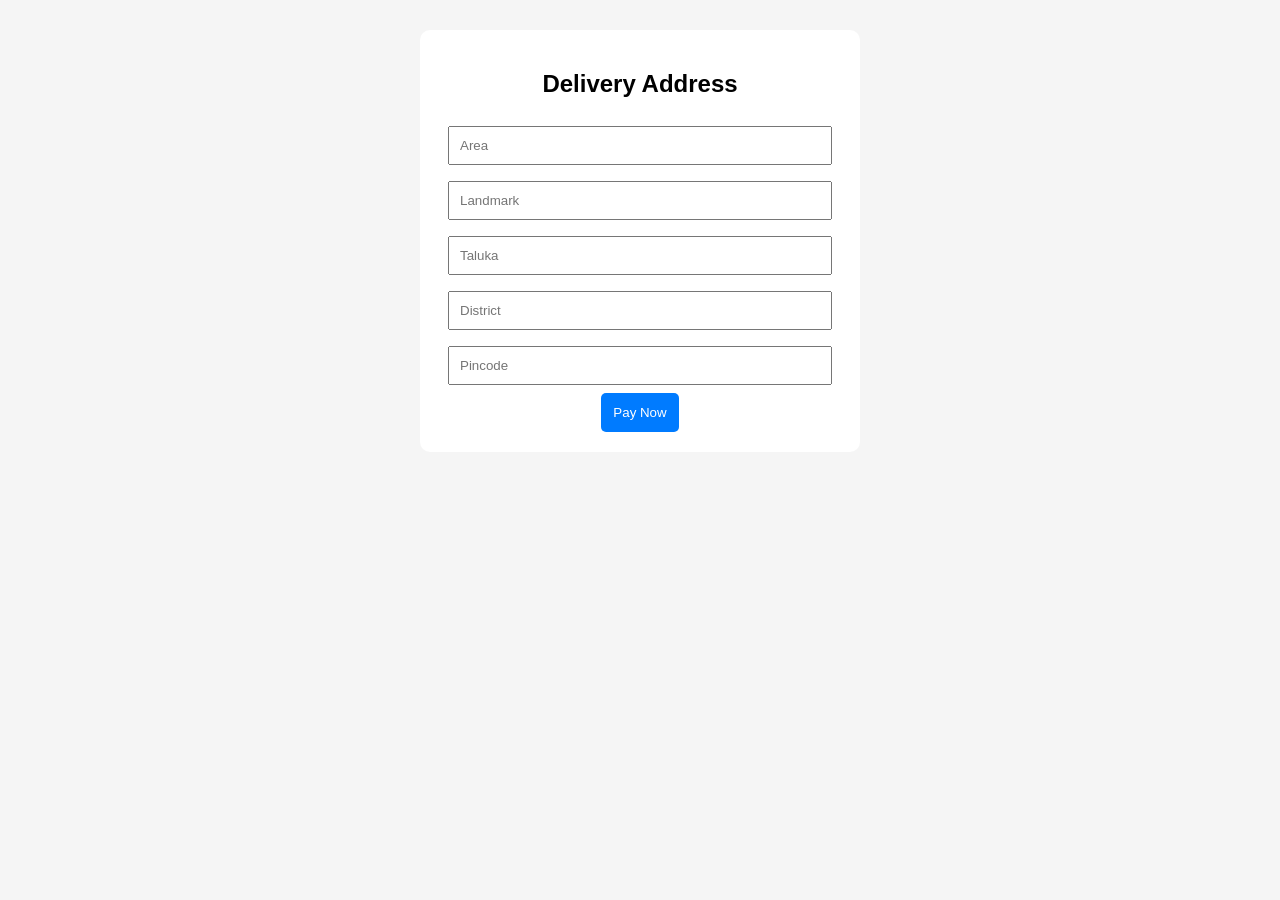
<file: checkout.html>
<!DOCTYPE html>
<html>
<head>
<title>Checkout</title>
<link rel="stylesheet" href="style.css">
</head>
<body>

<div class="container">
<h2>Delivery Address</h2>

<input placeholder="Area">
<input placeholder="Landmark">
<input placeholder="Taluka">
<input placeholder="District">
<input placeholder="Pincode">

<button onclick="pay()">Pay Now</button>
</div>

<script>
function pay(){
 window.location.href="https://rzp.io/rzp/3NvYTc2F";
}
</script>

</body>
</html>
</file>
<file: style.css>
body{font-family:Arial;background:#f5f5f5;text-align:center}
.container{background:#fff;padding:20px;margin:30px auto;width:90%;max-width:400px;border-radius:10px}
.slider img{width:100%;height:300px;object-fit:cover;border-radius:10px}
input{width:90%;padding:10px;margin:8px}
button{padding:12px;background:#007bff;color:#fff;border:none;border-radius:5px}
</file>
